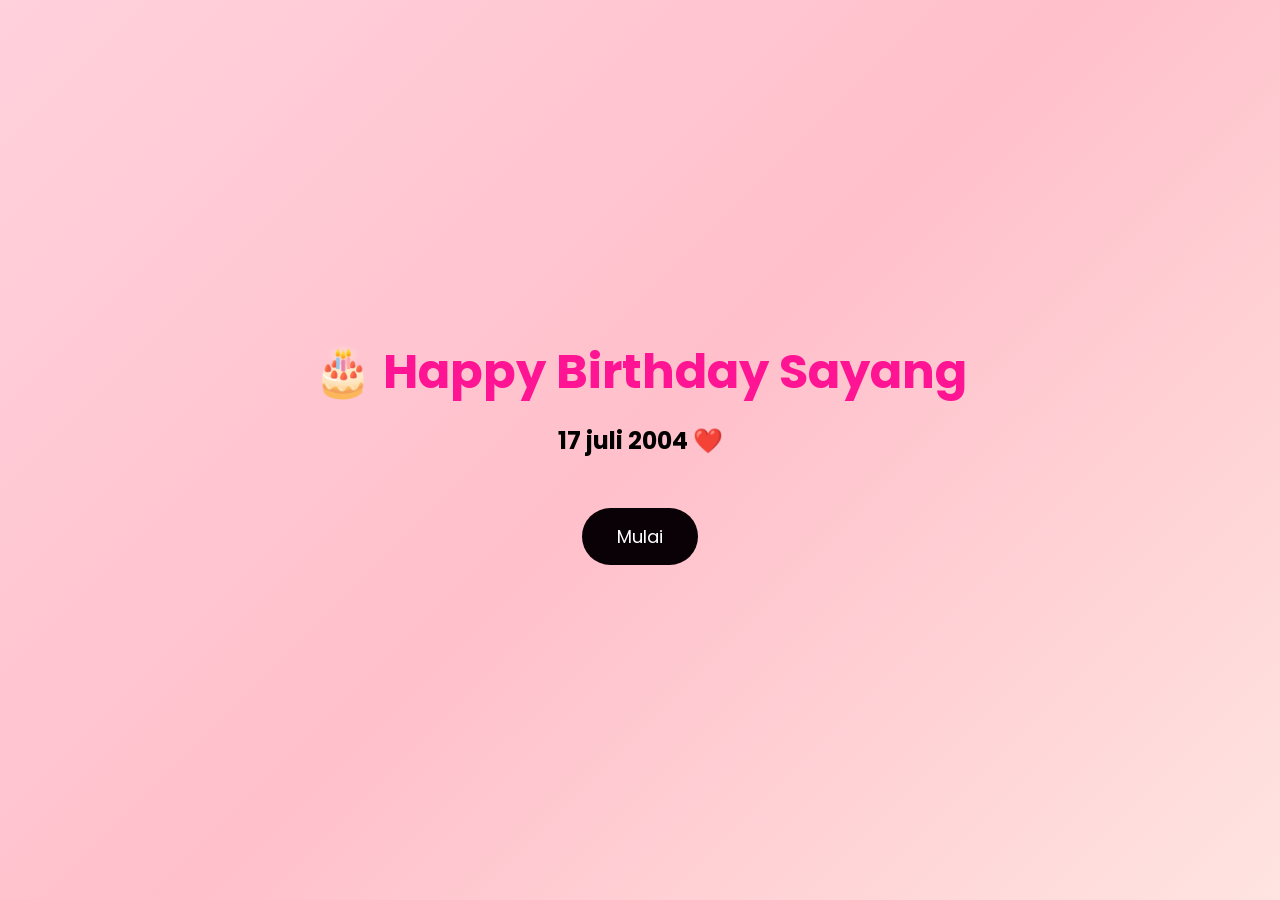
<file: New folder (2)/index.html>
<!DOCTYPE html>
<html lang="en">
<head>
<meta charset="UTF-8">
<meta name="viewport" content="width=device-width, initial-scale=1.0">
<title>Happy Birthday Sayang </title>

<link rel="stylesheet" href="style.css">

<link href="https://fonts.googleapis.com/css2?family=Great+Vibes&family=Poppins:wght@300;400;600&display=swap" rel="stylesheet">
</head>
<body>

<!-- PAGE 1 -->
<div class="page active" id="page1">
    <h1>🎂 Happy Birthday Sayang </h1>
    <h2>17 juli 2004 ❤️</h2>

    <button onclick="nextPage()">Mulai</button>
</div>

<!-- PAGE 2 -->
<div class="page" id="page2">

    <h1>💌 Pesan Untukmu</h1>

    <div class="message-box">
        <p id="typing"></p>
    </div>

    <button onclick="nextPage()">Next</button>

</div>

<!-- PAGE 3 -->
<div class="page" id="page3">

    <h1 class="judul-memori">📸 Memori Kita ❤️</h1>

    <div class="gallery-row">

        <img src="foto1.jpg"
             class="foto-kecil"
             onclick="bukaAlbum(0)">

        <img src="foto2.jpg"
             class="foto-kecil"
             onclick="bukaAlbum(1)">

        <img src="foto3.jpg"
             class="foto-kecil"
             onclick="bukaAlbum(2)">

    </div>

    <button class="next-page-btn"
            onclick="halamanCinta()">
        Lanjut ❤️
    </button>

</div>

<!-- POPUP -->

<div id="popup" class="popup">

    <div class="popup-content">

        <span class="close"
              onclick="tutupAlbum()">
              ✖
        </span>

        <img id="popupFoto">

        <p id="popupText"></p>

        <div class="popup-buttons">

            <button onclick="prevPopup()">
                ⬅ Sebelumnya
            </button>

            <button onclick="nextPopup()">
                Berikutnya ➡
            </button>

        </div>

    </div>

</div>

<!-- PAGE 4 -->
<div class="page" id="page4">

    <h1 class="judul-memori">
        💕 Alasan Aku Mencintaimu 💕
    </h1>

    <div class="love-card">

        <p>❤️ Karena senyummu selalu membuat hariku lebih baik.</p>

        <p>❤️ Karena kamu selalu mendukungku.</p>

        <p>❤️ Karena bersamamu aku merasa lengkap.</p>

        <p>❤️ Karena kamu adalah rumah bagiku.</p>

    </div>

    <button class="next-page-btn"
            onclick="halamanSurat()">
        Buka Surat Cinta 💌
    </button>

</div>

<div class="page" id="page5">

    <h1>💌 Surat Cinta</h1>

    <div class="love-card">

        <p>
            Happy Birthday Sayang ❤️
            <br><br>

            Terima kasih sudah hadir dalam hidupku.
            Semoga semua impianmu tercapai,
            selalu sehat,
            bahagia,
            dan sukses.

            <br><br>

            Aku mencintaimu hari ini,
            besok,
            dan selamanya ❤️
        </p>

    </div>

    <button onclick="nextPage()">
        Lanjut 🎁
    </button>

</div>
<!-- PAGE 6 -->
<div class="page" id="page6">
    <h1>🎁 Countdown</h1>

    <div class="countdown">

        <div>
            <span id="days">0</span>
            <small>Days</small>
        </div>

        <div>
            <span id="hours">0</span>
            <small>Hours</small>
        </div>

        <div>
            <span id="minutes">0</span>
            <small>Minutes</small>
        </div>

        <div>
            <span id="seconds">0</span>
            <small>Seconds</small>
        </div>

    </div>

    <button onclick="nextPage()">Next</button>
</div>

<!-- PAGE 7 -->
<div class="page" id="page7">

    <div class="heart">❤️</div>

    <h1>🎉 Surprise 🎉</h1>

    <h2>Happy Birthday My Girl</h2>

    <p>
        Semoga semua impianmu tercapai,
        selalu diberi kesehatan,
        kebahagiaan,
        dan kesuksesan.
    </p>

    <h1>❤️❤️❤️</h1>

</div>

<script src="script.js"></script>

</body>
</html>
</file>
<file: New folder (2)/style.css>
*{
margin:0;
padding:0;
box-sizing:border-box;
font-family:'Poppins',sans-serif;
}

body{
background:linear-gradient(
135deg,
#ffd1dc,
#ffc0cb,
#ffe4e1
);
overflow-x:hidden;
overflow-y:auto;
}

.page{
display:none;
width:100%;
height:100vh;
padding:20px;

flex-direction:column;
justify-content:center;
align-items:center;
text-align:center;

animation:fade .8s;
}

.page.active{
display:flex;
}

@keyframes fade{
from{
opacity:0;
transform:translateY(20px);
}
to{
opacity:1;
transform:translateY(0);
}
#page3,
#page4,
#page5{
    display:none;
}

#page3.active,
#page4.active,
#page5.active{
    display:flex;
    flex-direction:column;
    justify-content:center;
    align-items:center;
}
}

h1{
font-size:3rem;
color:#ff1493;
margin-bottom:15px;
}

h2{
margin-bottom:20px;
}

p{
max-width:700px;
line-height:1.8;
font-size:18px;
}

button{
padding:15px 35px;
border:none;
border-radius:30px;
background:#0a0106;
color:white;
cursor:pointer;
font-size:18px;
margin-top:30px;
}

button:hover{
transform:scale(1.05);
}
.countdown{
display:flex;
gap:20px;
flex-wrap:wrap;
justify-content:center;
}

.countdown div{
background:white;
padding:20px;
border-radius:20px;
min-width:120px;
}

.countdown span{
font-size:2rem;
font-weight:bold;
display:block;
color:#ff1493;
}

.heart{
font-size:80px;
animation:pulse 1s infinite;
}

@keyframes pulse{
0%{
transform:scale(1);
}
50%{
transform:scale(1.2);
}
100%{
transform:scale(1);
}
}

@media(max-width:768px){

h1{
font-size:2rem;
}

}
.message-box{
    width: 80%;
    max-width: 700px;
    height: 220px; /* tinggi tetap */
    display: flex;
    align-items: center;
    justify-content: center;
    margin: 20px 0;
}

#typing{
    line-height: 1.8;
    font-size: 18px;
}
.gallery-row{
    display:flex;
    justify-content:center;
    gap:25px;
    flex-wrap:wrap;
    margin-top:40px;
}
.judul-memori{
    text-align:center;
    font-size:70px;
    font-family:'Great Vibes', cursive;

    color:rgb(229, 66, 185);

    text-shadow:
        0 0 10px rgba(255,255,255,0.8),
        0 0 20px rgba(255,255,255,0.6),
        2px 2px 8px rgba(0,0,0,0.6);

    margin-bottom:40px;
}
.foto-kecil{
    width:250px;
    height:350px;
    object-fit:cover;
    border-radius:20px;
    cursor:pointer;
    transition:0.3s;
    box-shadow:0 0 15px rgba(255,255,255,.4);
}

.foto-kecil:hover{
    transform:scale(1.05);
}

.popup{
    display:none;
    position:fixed;
    top:0;
    left:0;
    width:100%;
    height:100%;
    background:rgba(0,0,0,.85);
    z-index:9999;
}

.popup-content{

    background:rgb(94, 14, 89);
    color:black;

    width:80%;
    max-width:700px;

    margin:40px auto;

    padding:20px;

    border-radius:20px;

    text-align:center;

    animation:muncul .5s;
}

.popup-content img{

    width:25%;
    max-height:150px;

    object-fit:cover;

    border-radius:15px;
}

.popup-content p{

    margin-top:20px;

    font-size:22px;
}

.close{

    float:right;

    font-size:30px;

    cursor:pointer;
}

.popup-buttons{

    display:flex;

    justify-content:space-between;

    margin-top:20px;
}

.popup-buttons button{

    padding:12px 25px;

    border:none;

    border-radius:10px;

    cursor:pointer;
}

@keyframes muncul{

    from{
        opacity:0;
        transform:scale(.8);
    }

    to{
        opacity:1;
        transform:scale(1);
    }

}
.love-card{

    max-width:800px;

    margin:30px auto;

    background:rgba(255,255,255,.15);

    padding:30px;

    border-radius:20px;

    backdrop-filter:blur(10px);
}

.love-card p{

    margin:20px 0;

    font-size:24px;
}

.next-page-btn{

    margin-top:30px;

    padding:15px 35px;

    font-size:20px;
}
</file>
